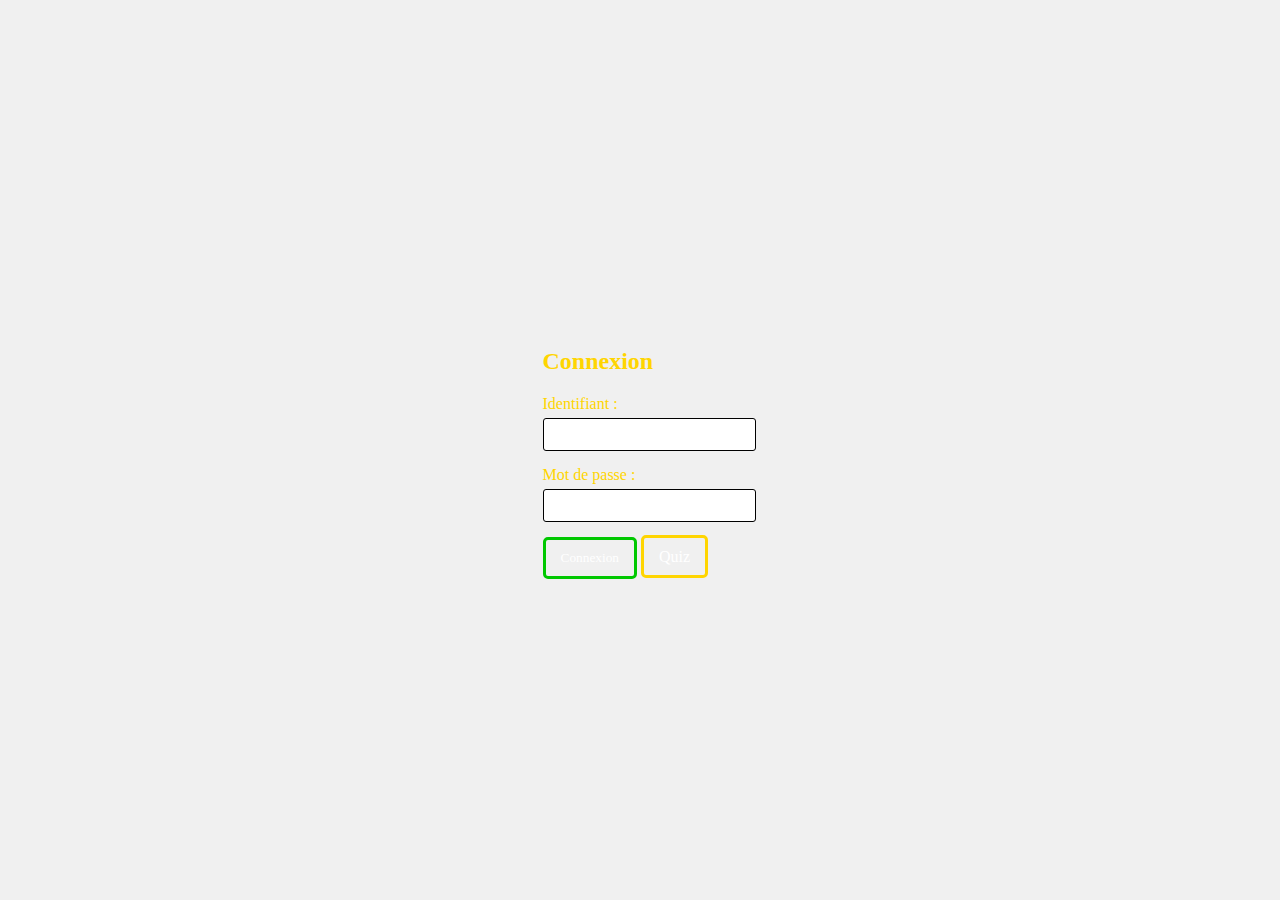
<file: index.html>
<!DOCTYPE html>
<html lang="en">
<head>
  <meta charset="UTF-8">
  <title>Page de Connexion</title>
  <link rel="stylesheet" href="styles.css">
</head>
<body>
  <script src="scripts.js"></script>
  <div class="login-container">
    <h3>Info dans le quiz</h3>
    <h2>Connexion</h2>
      <div class="input-group">
        <label for="username">Identifiant :</label>
        <input type="text" id="username" name="username">
      </div>
      <div class="input-group">
        <label for="password">Mot de passe :</label>
        <input type="password" id="password" name="password">
      </div>
      <button onclick="ifcheck()" onclick="check()" onmouseover="check2()" onmouseout="uncheck()" id="b1">Connexion</button>
      <a href="quizz.html" >Quiz</a>

  </div>

</body>
</html>
</file>
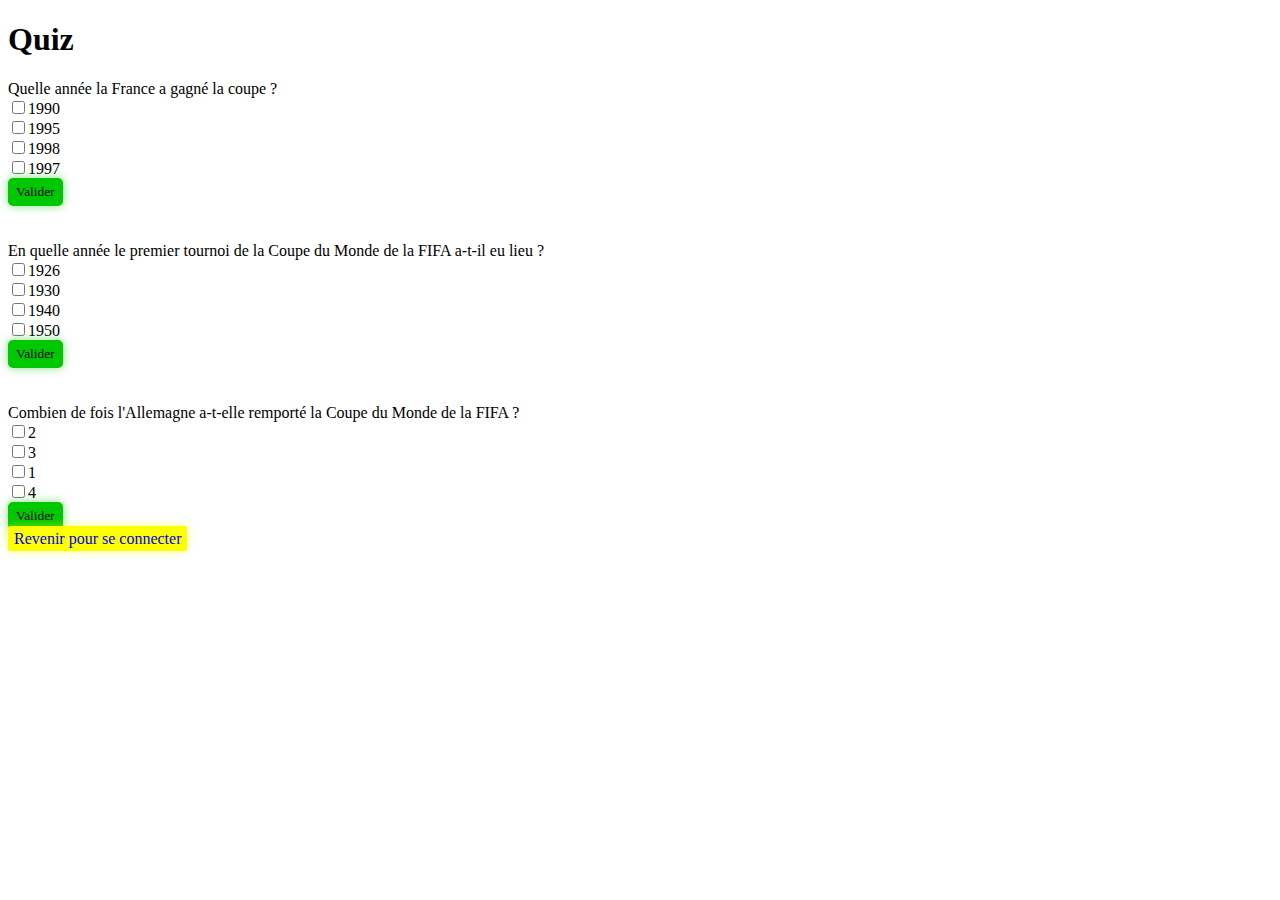
<file: quizz.html>
<!DOCTYPE html>
<html lang="en">
<head>
  <meta charset="UTF-8">
  <title>Projet</title>
  <H1>Quiz</H1>
  <link rel="stylesheet" href="script.css">
</head>
<body>
  <div id="question1">Quelle année la France a gagné la coupe ?</div>
  <div id="reponse1">
    <input type="checkbox" id="1.1" onclick="decoche(1,1)"><span>1990</span><br>
    <input type="checkbox" id="1.2" onclick="decoche(1,2)"><span>1995</span><br>
    <input type="checkbox" id="1.3" onclick="decoche(1,3)"><span>1998</span><br>
    <input type="checkbox" id="1.4" onclick="decoche(1,4)"><span>1997</span><br>
  </div>
  <button onclick="check(1)">Valider</button>
  <div id="feedback1"></div>
  <br><br>
  
  <div id="question2">En quelle année le premier tournoi de la Coupe du Monde de la FIFA a-t-il eu lieu ?</div>
  <div id="reponse2">
    <input type="checkbox" id="2.1" onclick="decoche(2,1)"><span>1926</span><br>
    <input type="checkbox" id="2.2" onclick="decoche(2,2)"><span>1930</span><br>
    <input type="checkbox" id="2.3" onclick="decoche(2,3)"><span>1940</span><br>
    <input type="checkbox" id="2.4" onclick="decoche(2,4)"><span>1950</span><br>
  </div>
  <button onclick="check(2)">Valider</button>
  <div id="feedback2"></div>
  <br><br>
  
  <div id="question3">Combien de fois l'Allemagne a-t-elle remporté la Coupe du Monde de la FIFA ?</div>
  <div id="reponse3">
    <input type="checkbox" id="3.1" onclick="decoche(3,1)"><span>2</span><br>
    <input type="checkbox" id="3.2" onclick="decoche(3,2)"><span>3</span><br>
    <input type="checkbox" id="3.3" onclick="decoche(3,3)"><span>1</span><br>
    <input type="checkbox" id="3.4" onclick="decoche(3,4)"><span>4</span><br>
  </div>
  <button onclick="check(3)">Valider</button>
  <div id="feedback3"></div>
  
  <a href="index.html">Revenir pour se connecter </a>
  <div id="nameMdpInfo"></div>

  <script src="script.js"></script>
</body>
</html>
</file>
<file: styles.css>
body {
  font-family: Georgia, serif;
  margin: 0;
  padding: 0;
  display: flex;
  justify-content: center;
  align-items: center;
  height: 100vh;
  background-color: #f0f0f0;
  background-image: url("https://th.bing.com/th/id/R.4ae5b412d172e1f1e005b19e24ca8149?rik=TWVo23J1Or7KXQ&pid=ImgRaw&r=0");
  background-position-x: center;
  background-size: 205vh;
  background-repeat: no-repeat;
}

h3 {
  color: rgba(0, 0, 0, 0);
  cursor: pointer;
  font-size: 10%;
}

h2 {
  color: rgb(255, 213, 0);
  padding: px;
  border-radius: 3px;
  box-shadow: 0 0 10px rgba(0, 0, 0, 0);
}

label {
  color: rgb(255, 213, 0);
}

.input-group {
  margin-bottom: 15px;
}

.input-group label {
  display: block;
  margin-bottom: 5px;
}

.input-group input {
  width: 100%;
  padding: 8px;
  border-radius: 3px;
  border: 1px solid;
}

button {
  font-family: Georgia, serif;
  padding: 10px 15px;
  color: #ffffff;
  border-radius: 5px;
  border: solid;
  border-color: rgb(0, 200, 0);
  background-color: rgba(0, 0, 0, 0);
  cursor: pointer;
  transition: background-color 0.3s ease;
  transition: box-shadow 0.3s ease;
}

button:hover {
  background-color: rgb(0, 200, 0);
  box-shadow: 0 0 10px rgba(0, 200, 0, 0.50);
}

a {
  padding: 10px 15px;
  color: #fff;
  border-radius: 5px;
  border: solid;
  border-color: rgb(255, 213, 0);
  cursor: pointer;
  text-decoration: none;
  transition: background-color 0.3s ease;
  transition: box-shadow 0.3s ease;
}

a:hover {
  background-color: rgb(255, 213, 0);
  box-shadow: 0 0 10px rgba(255, 213, 0, 0.50);
}
</file>
<file: script.css>
button {
font-family: Georgia, serif;
padding: 3px 5px;
border-radius: 5px;
border: solid;
border-color: rgb(0, 200, 0);
background-color: rgb(0, 200, 0);
box-shadow: 0 0 10px rgba(0, 200, 0, 0.50);
cursor: pointer;
transition: background-color 0.3s ease;
transition: box-shadow 0.3s ease;
}
button:hover {
background-color: rgb(0, 200, 0);
box-shadow: 0 0 10px rgba(0, 200, 0, 0.50);
}

a{
    font-family: Georgia, serif;
padding: 1px 3px;
border-radius: 3px;
border: solid;
text-transform: underline;
border-color: rgb(251, 255, 0);
background-color: rgb(251, 255, 0);
box-shadow: 0 0 10px rgba(251, 255, 0, 0.50);
cursor: pointer;
text-decoration: none;
transition: background-color 0.3s ease;
transition: box-shadow 0.3s ease;
}
a:hover {
    background-color: rgb(251, 255 , 0);
    box-shadow: 0 0 10px rgba(251, 255, 0, 0.50);
    }
</file>
